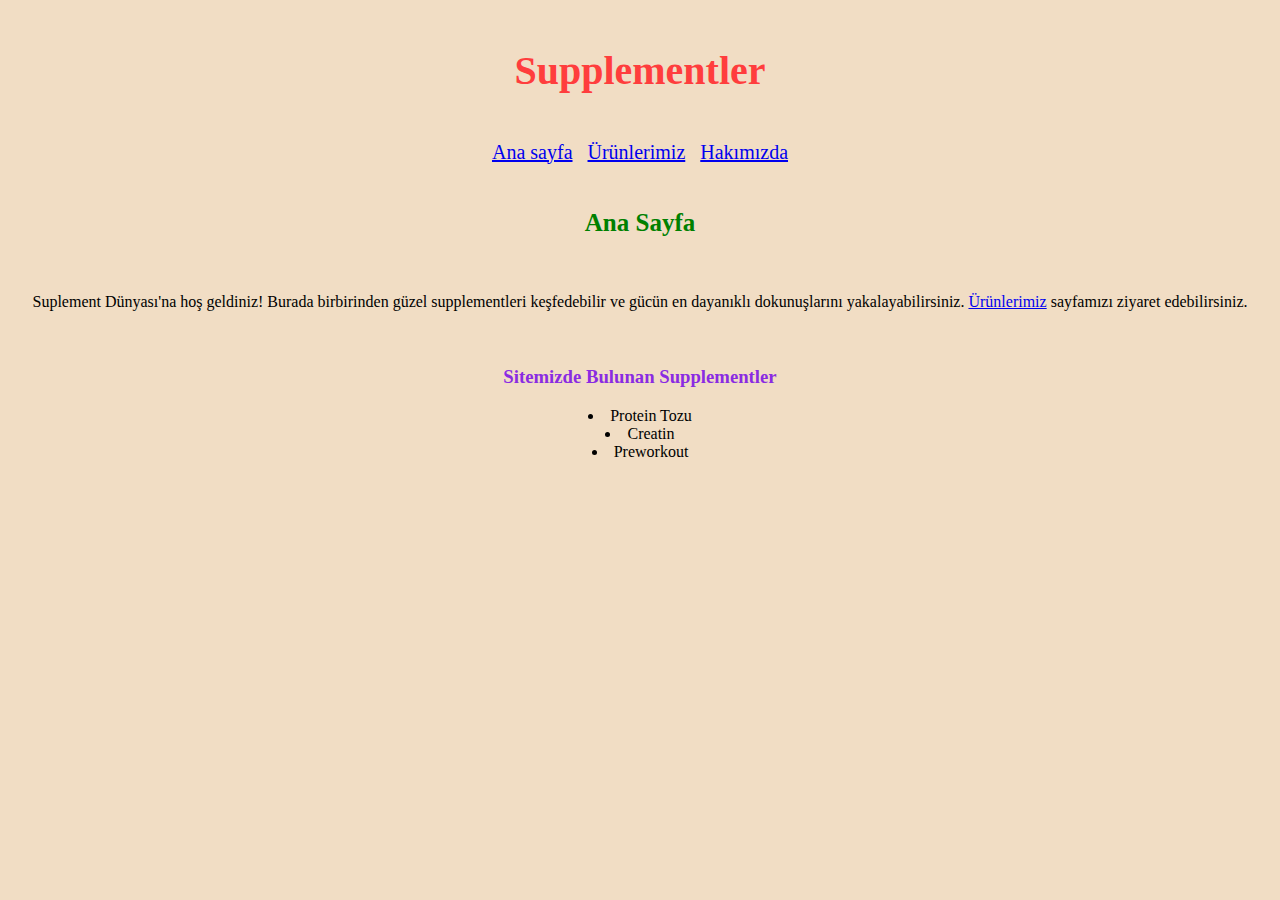
<file: console-programlama/index.html>
<!DOCTYPE html>
<html lang="tr">
<head>
    <meta charset="UTF-8">
    <meta name="viewport" content="width=device-width, initial-scale=1.0">
    <title>Supplementler</title>
    <link rel="stylesheet" href="style.css">
</head>
<body>
    <header>
        <h1>Supplementler</h1>
        <nav>
            <a href="index.html">Ana sayfa</a>
        <a href="products.html">Ürünlerimiz</a>
        <a href="about.html">Hakımızda</a>
       </nav>
    </header>
    <h2 class="baslık">Ana Sayfa</h2>

    <section class="home">
        <p>Suplement Dünyası'na hoş geldiniz! Burada birbirinden güzel supplementleri keşfedebilir
          ve gücün en dayanıklı dokunuşlarını yakalayabilirsiniz. 
        <a href="products.html">Ürünlerimiz</a> sayfamızı ziyaret edebilirsiniz.</p>
    </section>
      
 
    <h3 id="baslık2">Sitemizde Bulunan Supplementler </h3>
    <ul>
      <li>Protein Tozu</li>
      <li>Creatin</li>
      <li>Preworkout</li>
    </ul>  


       
</body>
</html>
</file>
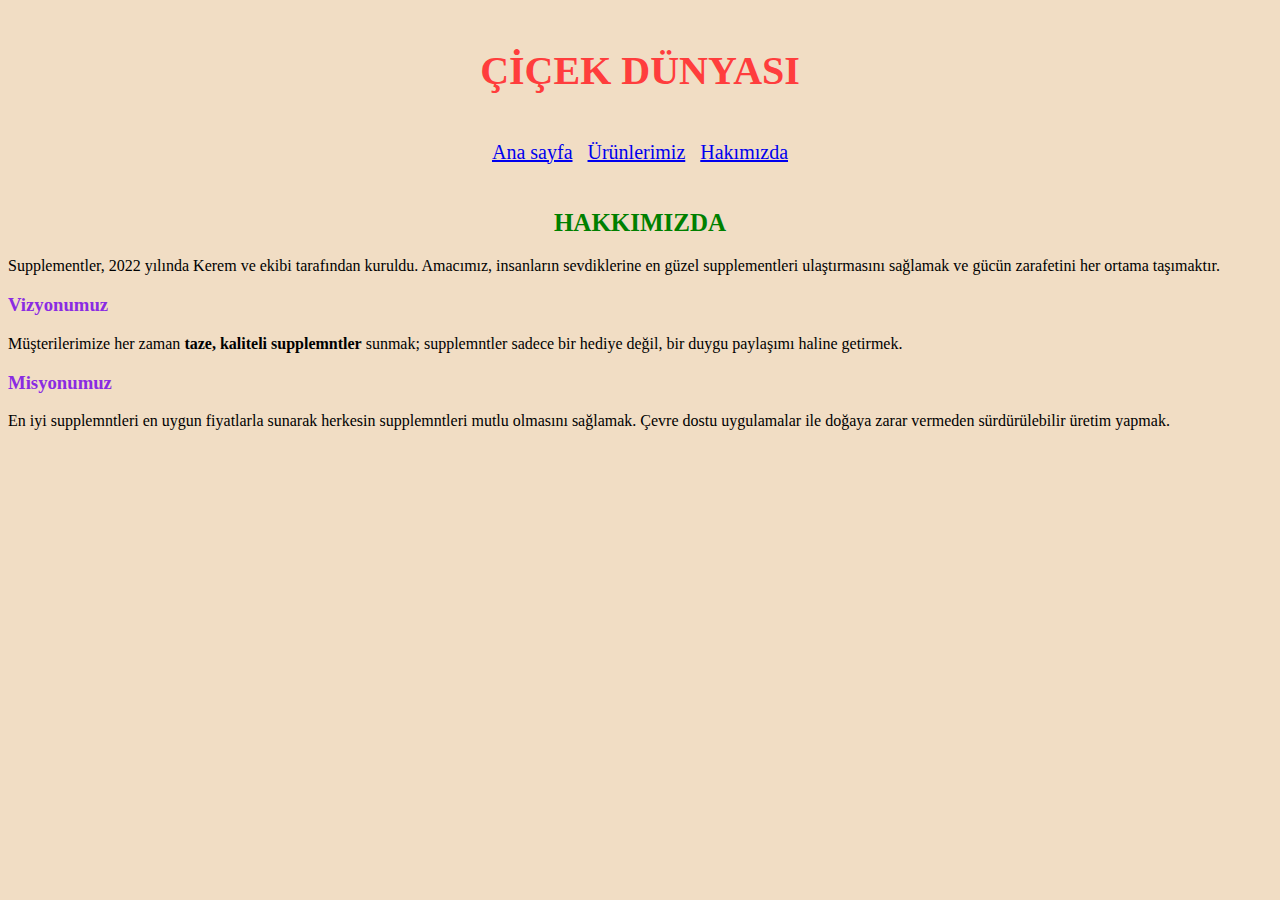
<file: console-programlama/about.html>
<!DOCTYPE html>
<html lang="tr">
<head>
    <meta charset="UTF-8">
    <meta name="viewport" content="width=device-width, initial-scale=1.0">
    <title>Hakkımızda</title>
    <link rel="stylesheet" href="style.css">
</head>
<body>
    <header>
        <h1>ÇİÇEK DÜNYASI</h1>
        <nav>
         <a href="index.html">Ana sayfa</a>
         <a href="products.html">Ürünlerimiz</a>
         <a href="about.html">Hakımızda</a>
        </nav>
     </header>

    <h2>HAKKIMIZDA</h2>
    <section class="hakkimizda">
        <p>Supplementler, 2022 yılında Kerem ve ekibi tarafından kuruldu. Amacımız,
         insanların sevdiklerine en güzel supplementleri ulaştırmasını sağlamak ve gücün zarafetini her ortama taşımaktır.</p>
    
        <h3>Vizyonumuz</h3>
        <p>Müşterilerimize her zaman <strong>taze, kaliteli supplemntler</strong> sunmak;
             supplemntler sadece bir hediye değil, bir duygu paylaşımı haline getirmek.</p>
    
        <h3>Misyonumuz</h3>
        
          <p>
            En iyi supplemntleri en uygun fiyatlarla sunarak herkesin supplemntleri mutlu olmasını sağlamak.
            Çevre dostu uygulamalar ile doğaya zarar vermeden sürdürülebilir üretim yapmak.
          
          </p>
        
        </section>
</body>
</html>
</file>
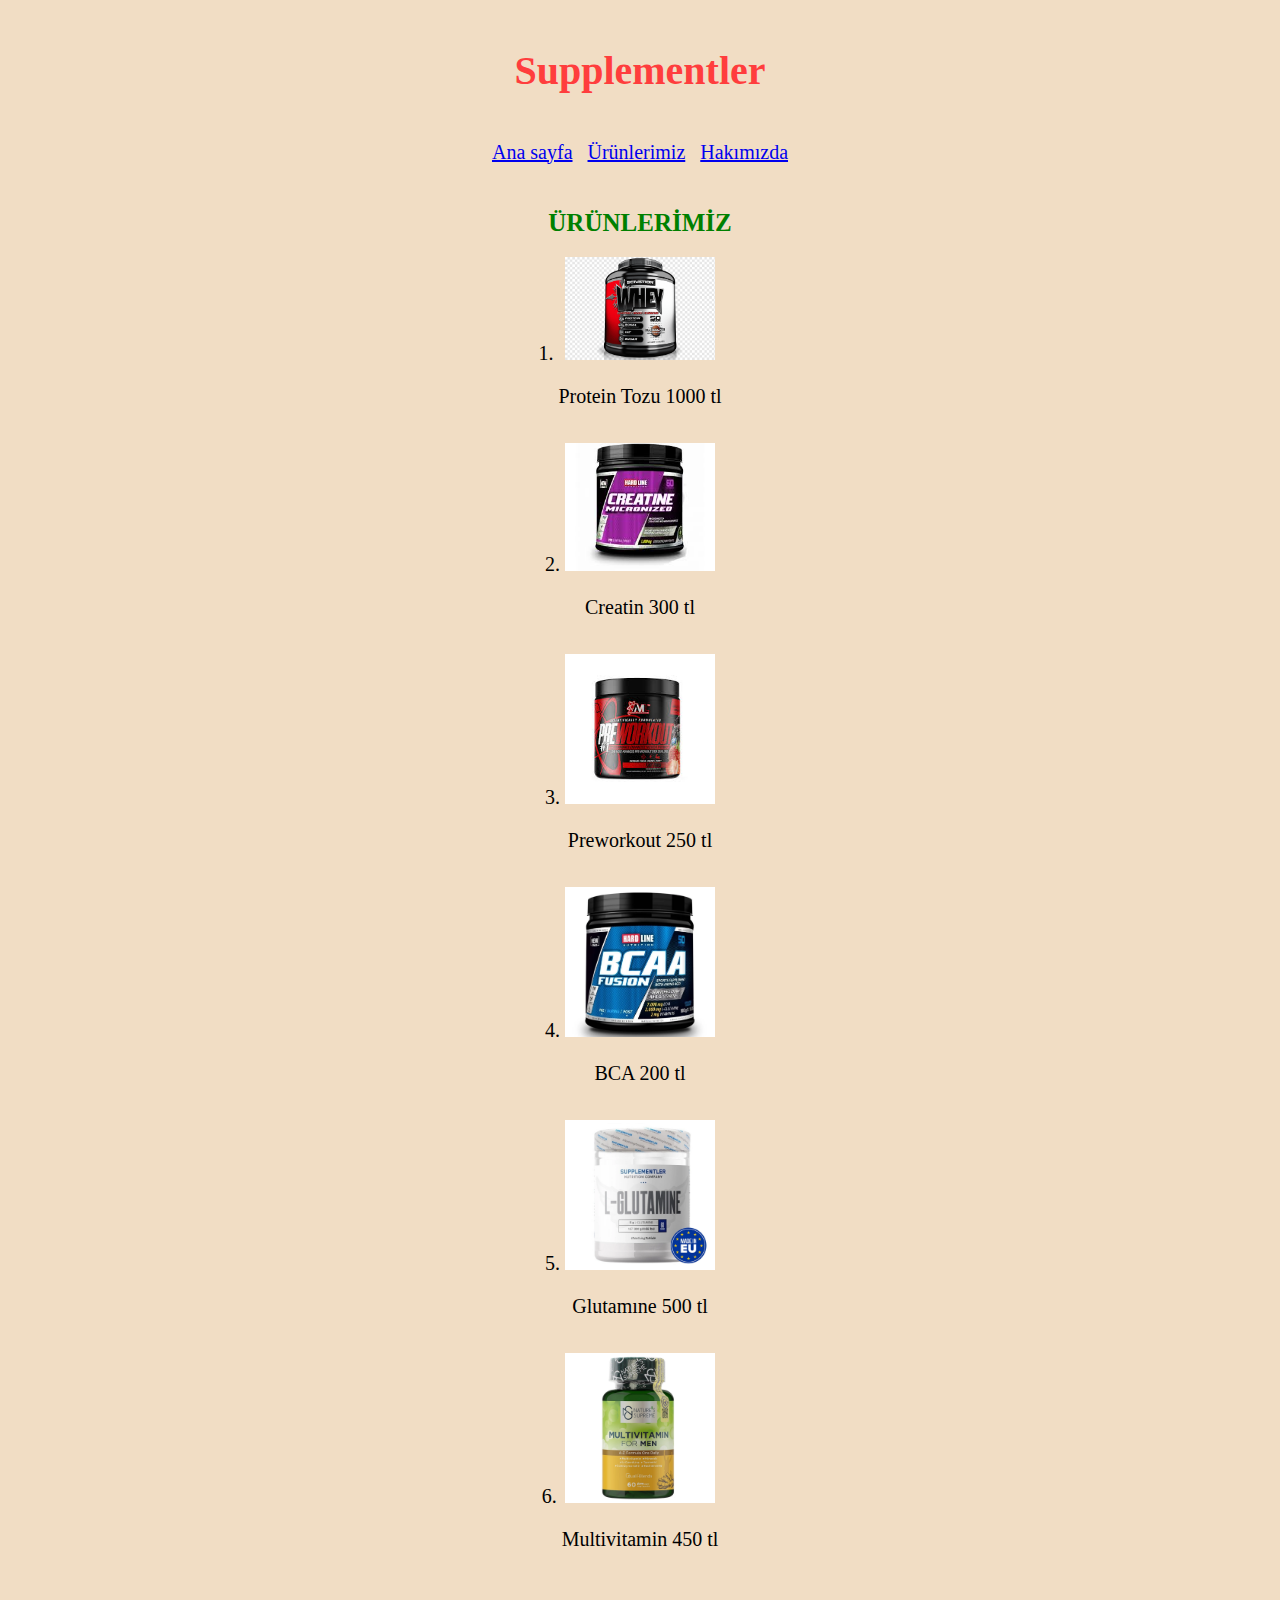
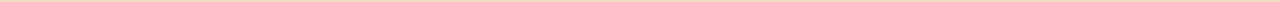
<file: console-programlama/products.html>
<!DOCTYPE html>
<html lang="tr">
<head>
    <meta charset="UTF-8">
    <meta name="viewport" content="width=device-width, initial-scale=1.0">
    <title>Ürünlerimiz</title>
    <link rel="stylesheet" href="style.css">
</head>
<body>

    <header>
        <h1>Supplementler</h1>
        <nav>
         <a href="index.html">Ana sayfa</a>
         <a href="products.html">Ürünlerimiz</a>
         <a href="about.html">Hakımızda</a>
        </nav>
     </header>

    <h2 class="baslık">ÜRÜNLERİMİZ</h2>
  
      <ol class="ürünler">

        <li><img src="protein-tozu.png.png" alt="Protein Tozu">
            <p>Protein Tozu 1000 tl</p>
        </li>

        <li><img src="creatin.png" alt="Creatin">
            <p>Creatin 300 tl</p>
        </li>

        <li><img src="pre.png" alt="Preworkout">
            <p>Preworkout 250 tl</p>
        </li>
  
        <li><img src="bca.png" alt="BCA">
            <p>BCA 200 tl</p>
        </li>
        
        <li><img src="glu.png" alt=" Glutamine">
            <p>Glutamıne 500 tl</p>
        </li>
        
        <li><img src="vitamin.png" alt="Vitamin">
            <p>Multivitamin 450 tl</p>
        </li>

      </ol>
</file>
<file: console-programlama/style.css>
body {
    background-color: rgb(241, 221, 196);
}
h1 {
    color: rgb(255, 61, 61);
    text-align: center;
    font-family: 'Times New Roman', Times, serif;
    font-size: 40px;
    padding: 20px;
}
nav {
    display: flex;
    justify-content: center;
    gap: 15px;
    font-size: 20px;
}
.home{
    display: flex;
    flex-direction: column;
    justify-content: center;
    align-items: center;
    text-align: center;
    padding:20px ;
}
 h2{
    margin-top: 45px;
    text-align: center;
    font-size: 25px;
    color: green;
    font-weight: bold;
}

   #baslık2{
    text-align: center;
    color: blueviolet;
   }

   ul {
    list-style-type: disc; 
    list-style-position: inside; 
    display: flex;
    flex-direction: column;
    align-items: center; 
    padding: 0;
  }
  
  li {
    width: max-content; 
    text-align: center; 
  }
  .ürünler {
    list-style: decimal;
    padding-left: 0;
    display: flex;
    flex-direction: column;
    align-items: center;
  }
  .ürünler li {
    font-size: 20px;
    text-align: center;
    margin-bottom: 15px;
  }
  .ürünler li img {
    width: 150px;
    height: auto;
  }
  h3 {
    color: blueviolet;
  }
</file>
